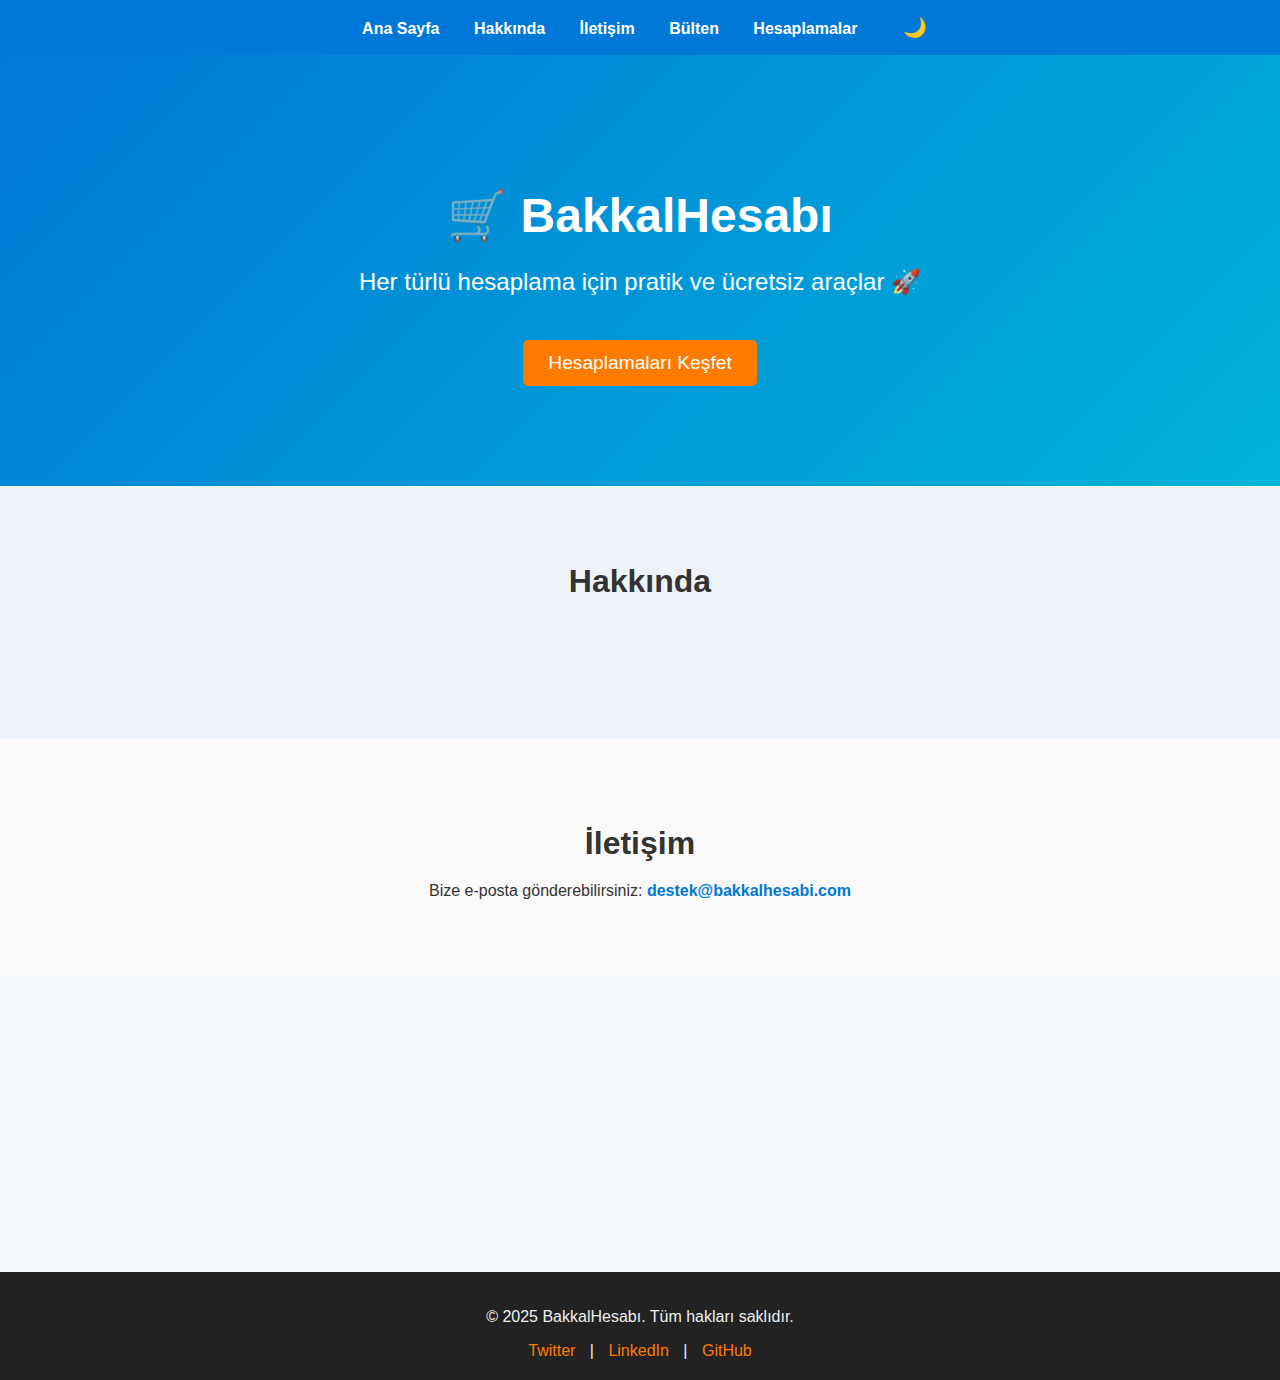
<file: index.html>
<!DOCTYPE html>
<html lang="tr">
<head>
  <meta charset="UTF-8">
  <meta name="viewport" content="width=device-width, initial-scale=1.0">
  <title>BakkalHesabı</title>
  <link rel="stylesheet" href="style.css">
</head>
<body>

  <!-- Navbar -->
  <nav>
    <a href="#home">Ana Sayfa</a>
    <a href="#about">Hakkında</a>
    <a href="#contact">İletişim</a>
    <a href="#newsletter">Bülten</a>
    <a href="hesaplamalar.html">Hesaplamalar</a>
    <button id="theme-toggle">🌙</button>
  </nav>

  <!-- Hero -->
  <section id="home" class="hero">
    <h1>🛒 BakkalHesabı</h1>
    <p>Her türlü hesaplama için pratik ve ücretsiz araçlar 🚀</p>
    <a href="hesaplamalar.html" class="cta-btn">Hesaplamaları Keşfet</a>
  </section>

  <!-- About -->
  <section id="about" class="about">
    <h2>Hakkında</h2>
    <p class="fade-in">BakkalHesabı, finans, eğitim, sağlık, matematik ve daha birçok alanda hesaplamaları kolaylaştırmak için tasarlanmıştır.</p>
    <p class="fade-in">Amacımız: herkesin hızlı ve doğru sonuçlara ulaşmasını sağlamak 🚀</p>
  </section>

  <!-- İletişim -->
  <section id="contact" class="contact">
    <h2>İletişim</h2>
    <p>Bize e-posta gönderebilirsiniz: <a href="mailto:destek@bakkalhesabi.com">destek@bakkalhesabi.com</a></p>
  </section>

  <!-- Newsletter -->
  <section id="newsletter" class="newsletter">
    <h2>📩 Bültene Abone Ol</h2>
    <p>Yeni hesaplama araçlarından ve güncellemelerden ilk sen haberdar ol!</p>
    <form>
      <input type="email" placeholder="E-posta adresinizi girin" required>
      <button type="submit">Abone Ol</button>
    </form>
  </section>

  <!-- Footer -->
  <footer class="footer">
    <p>© 2025 BakkalHesabı. Tüm hakları saklıdır.</p>
    <div class="social-links">
      <a href="#">Twitter</a> | 
      <a href="#">LinkedIn</a> | 
      <a href="#">GitHub</a>
    </div>
  </footer>

  <script src="script.js"></script>
</body>
</html>
</file>
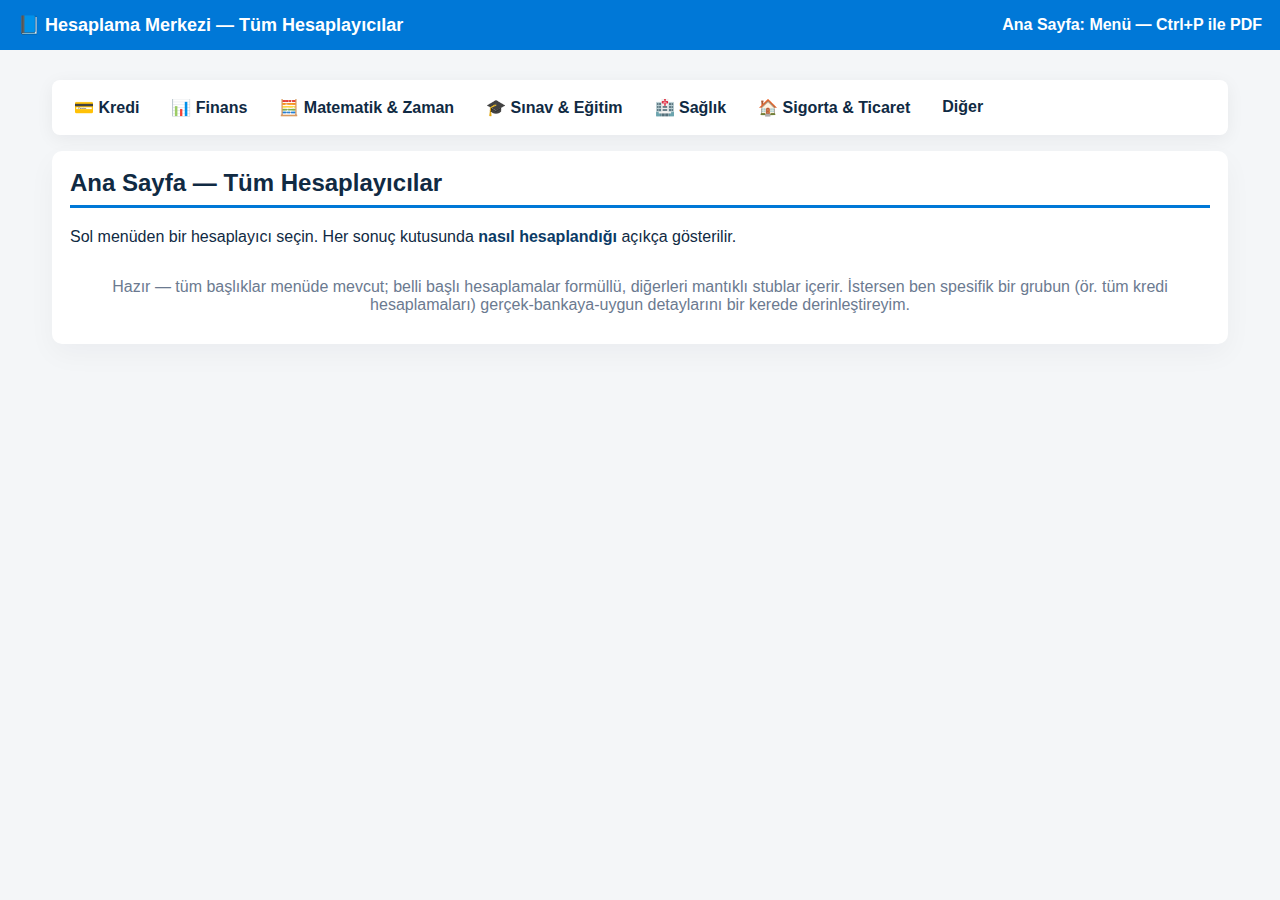
<file: hesaplamalar.html>
<!doctype html>
<html lang="tr">
<head>
<meta charset="utf-8"/>
<meta name="viewport" content="width=device-width,initial-scale=1"/>
<title>Hesaplama Merkezi — Tüm Hesaplayıcılar</title>
<style>
:root{
  --primary:#0078d7; --accent:#2ecc71; --muted:#f4f6f8; --card:#fff;
}
*{box-sizing:border-box}
body{font-family:Inter,Arial,Helvetica,sans-serif;margin:0;background:var(--muted);color:#102a43}
header{background:var(--primary);color:#fff;padding:14px 18px;display:flex;align-items:center;justify-content:space-between;gap:12px}
header h1{margin:0;font-size:18px;display:flex;align-items:center;gap:10px}
.container{max-width:1200px;margin:18px auto;padding:12px}
nav{background:#fff;padding:10px;border-radius:8px;box-shadow:0 4px 18px rgba(10,20,40,0.06);display:flex;gap:8px;flex-wrap:wrap}
.menu{position:relative}
.menu>a{display:inline-block;padding:8px 12px;border-radius:8px;color:#102a43;text-decoration:none;font-weight:700}
.menu:hover>a{background:#f0f8ff;color:var(--primary)}
.submenu{display:none;position:absolute;top:46px;left:0;background:#fff;border:1px solid #e6eef8;border-radius:8px;min-width:240px;box-shadow:0 12px 30px rgba(10,20,40,0.08);z-index:50}
.submenu a{display:block;padding:10px 12px;color:#102a43;text-decoration:none;border-bottom:1px solid #f1f5f9}
.submenu a:last-child{border-bottom:none}
.menu:hover .submenu{display:block}
main{background:var(--card);margin-top:16px;border-radius:10px;padding:18px;box-shadow:0 10px 28px rgba(10,20,40,0.04)}
h2{margin-top:0;border-bottom:3px solid var(--primary);padding-bottom:8px}
.row{display:flex;gap:12px;flex-wrap:wrap;margin-bottom:10px}
.field{flex:1 1 220px;min-width:160px;display:flex;flex-direction:column}
label{font-weight:700;margin-bottom:6px;color:#123}
input[type=number], input[type=text], select, textarea{padding:10px;border-radius:8px;border:1px solid #d9e6f2;background:#fff}
.btn{background:var(--primary);color:#fff;border:none;padding:10px 14px;border-radius:8px;font-weight:800;cursor:pointer}
.result-box{margin-top:10px;padding:12px;border-radius:8px;background:#eaf9ee;border:2px solid var(--accent);color:#064b2a;font-weight:700}
.note{font-size:0.92rem;color:#254b6b;margin-top:8px}
.small{font-size:0.9rem;color:#32506a}
.section{display:none;padding:12px;border-radius:8px;border:1px solid #eef6fb;background:#fcfeff;margin-bottom:16px}
.section.active{display:block}
.kv{font-weight:800;color:#0b3b66}
pre{white-space:pre-wrap;word-wrap:break-word;background:#f8fbff;padding:10px;border-radius:6px;border:1px solid #e6f0fb}
.footer{margin-top:20px;padding:12px;text-align:center;color:#6b7a90}
@media(max-width:900px){.row{flex-direction:column}}
</style>
</head>
<body>
<header>
  <h1>📘 Hesaplama Merkezi — Tüm Hesaplayıcılar</h1>
  <div style="font-weight:700;color:#fff">Ana Sayfa: Menü — Ctrl+P ile PDF</div>
</header>

<div class="container">
  <nav>
    <!-- main categories with many sublinks -->
    <div class="menu"><a href="javascript:void(0)">💳 Kredi</a>
      <div class="submenu">
        <a href="#ihtiyac-kredi" data-target="ihtiyac-kredi">İhtiyaç Kredisi</a>
        <a href="#is-yeri-kredi" data-target="is-yeri-kredi">İş Yeri Kredisi</a>
        <a href="#konut-kredi" data-target="konut-kredi">Konut Kredisi</a>
        <a href="#kredi-genel" data-target="kredi-genel">Genel Kredi</a>
        <a href="#dosya-masraf" data-target="dosya-masraf">Dosya Masrafı</a>
        <a href="#erken-kapatma" data-target="erken-kapatma">Erken Kapatma</a>
        <a href="#kredi-gecikme" data-target="kredi-gecikme">Gecikme Faizi</a>
        <a href="#kart-asgari" data-target="kart-asgari">Kart: Asgari Ödeme</a>
        <a href="#kart-ek-taksit" data-target="kart-ek-taksit">Kart: Ek Taksit</a>
        <a href="#ne-kadar-kredi" data-target="ne-kadar-kredi">Ne Kadar Kredi?</a>
        <a href="#tasit-kredi" data-target="tasit-kredi">Taşıt Kredisi</a>
        <a href="#ticari-kredi" data-target="ticari-kredi">Ticari Kredi (özet)</a>
      </div>
    </div>

    <div class="menu"><a href="javascript:void(0)">📊 Finans</a>
      <div class="submenu">
        <a href="#altin" data-target="altin">Altın</a>
        <a href="#bilesik" data-target="bilesik">Bileşik Büyüme</a>
        <a href="#birikim" data-target="birikim">Birikim</a>
        <a href="#bono" data-target="bono">Bono</a>
        <a href="#doviz" data-target="doviz">Döviz</a>
        <a href="#enflasyon" data-target="enflasyon">Enflasyon</a>
        <a href="#eurobond" data-target="eurobond">Eurobond</a>
        <a href="#faiz" data-target="faiz">Faiz</a>
        <a href="#iban" data-target="iban">IBAN Doğrulama</a>
        <a href="#npv" data-target="npv">Net Bugünkü Değer (NPV)</a>
        <a href="#irr" data-target="irr">İç Verim Oranı (IRR) — Basit</a>
      </div>
    </div>

    <div class="menu"><a href="javascript:void(0)">🧮 Matematik & Zaman</a>
      <div class="submenu">
        <a href="#yuzde" data-target="yuzde">Yüzde</a>
        <a href="#oran" data-target="oran">Oran</a>
        <a href="#tarih-fark" data-target="tarih-fark">Tarih Farkı</a>
        <a href="#gun-saat" data-target="gun-saat">Gün → Saat</a>
      </div>
    </div>

    <div class="menu"><a href="javascript:void(0)">🎓 Sınav & Eğitim</a>
      <div class="submenu">
        <a href="#not-ort" data-target="not-ort">Not Ortalaması</a>
        <a href="#tys-sample" data-target="tys-sample">Sınav Puanı Örnekleri</a>
      </div>
    </div>

    <div class="menu"><a href="javascript:void(0)">🏥 Sağlık</a>
      <div class="submenu">
        <a href="#bmi" data-target="bmi">BMI (Vücut Kitle İndeksi)</a>
        <a href="#saglik-sigorta" data-target="saglik-sigorta">Sağlık Sigortası</a>
        <a href="#kalori" data-target="kalori">Günlük Kalori İhtiyacı</a>
      </div>
    </div>

    <div class="menu"><a href="javascript:void(0)">🏠 Sigorta & Ticaret</a>
      <div class="submenu">
        <a href="#dask" data-target="dask">DASK</a>
        <a href="#kasko" data-target="kasko">Kasko</a>
        <a href="#trafik" data-target="trafik">Trafik</a>
        <a href="#indirim" data-target="indirim">İndirim</a>
        <a href="#kar-zarar" data-target="kar-zarar">Kar / Zarar</a>
      </div>
    </div>

    <div class="menu"><a href="javascript:void(0)">Diğer</a>
      <div class="submenu">
        <a href="#kdv" data-target="kdv">KDV</a>
        <a href="#parasal" data-target="parasal">Parasal Değer</a>
        <a href="#diger" data-target="diger">Basit Toplama</a>
      </div>
    </div>
  </nav>

  <main>
    <h2>Ana Sayfa — Tüm Hesaplayıcılar</h2>
    <p class="intro">Sol menüden bir hesaplayıcı seçin. Her sonuç kutusunda <span class="kv">nasıl hesaplandığı</span> açıkça gösterilir.</p>

    <!-- ================== KREDİ ================== -->
    <section id="ihtiyac-kredi" class="section">
      <h3>💳 İhtiyaç Kredisi Hesaplama</h3>
      <div class="desc small">Anüite (eşit taksit) formülü kullanılır: A = P * (r*(1+r)^n)/((1+r)^n-1)</div>
      <div class="row">
        <div class="field"><label>Kredi Tutarı (₺)</label><input type="number" id="ihtiyac-amount" placeholder="100000"></div>
        <div class="field"><label>Vade (Ay)</label><input type="number" id="ihtiyac-months" placeholder="36"></div>
        <div class="field"><label>Yıllık Faiz (%)</label><input type="number" id="ihtiyac-rate" placeholder="20"></div>
      </div>
      <button class="btn" onclick="calcIhtiyac()">Hesapla</button>
      <div id="ihtiyac-result" class="result-box">Sonuç burada görünecek</div>
    </section>

    <section id="is-yeri-kredi" class="section">
      <h3>🏢 İş Yeri Kredisi Hesaplama</h3>
      <div class="desc small">Aynı anüite mantığı; ticari risk için % ekleyebilirsiniz.</div>
      <div class="row">
        <div class="field"><label>Tutar (₺)</label><input type="number" id="isyeri-amount" placeholder="200000"></div>
        <div class="field"><label>Vade (Ay)</label><input type="number" id="isyeri-months" placeholder="60"></div>
        <div class="field"><label>Yıllık Faiz (%)</label><input type="number" id="isyeri-rate" placeholder="25"></div>
      </div>
      <button class="btn" onclick="calcIsYeri()">Hesapla</button>
      <div id="isyeri-result" class="result-box">Sonuç burada görünecek</div>
    </section>

    <section id="konut-kredi" class="section">
      <h3>🏠 Konut Kredisi Hesaplama</h3>
      <div class="desc small">Konut kredilerinde faiz yıllık, vade ay bazlı kullanılır.</div>
      <div class="row">
        <div class="field"><label>Tutar (₺)</label><input type="number" id="konut-amount" placeholder="500000"></div>
        <div class="field"><label>Vade (Yıl)</label><input type="number" id="konut-years" placeholder="15"></div>
        <div class="field"><label>Yıllık Faiz (%)</label><input type="number" id="konut-rate" placeholder="12"></div>
      </div>
      <button class="btn" onclick="calcKonut()">Hesapla</button>
      <div id="konut-result" class="result-box">Sonuç burada görünecek</div>
    </section>

    <section id="kredi-genel" class="section">
      <h3>📊 Genel Kredi Hesaplama (Anüite)</h3>
      <div class="row">
        <div class="field"><label>Tutar (₺)</label><input type="number" id="genel-amount" placeholder="100000"></div>
        <div class="field"><label>Vade (Ay)</label><input type="number" id="genel-months" placeholder="12"></div>
        <div class="field"><label>Yıllık Faiz (%)</label><input type="number" id="genel-rate" placeholder="15"></div>
      </div>
      <button class="btn" onclick="calcGenel()">Hesapla</button>
      <div id="genel-result" class="result-box">Sonuç burada görünecek</div>
    </section>

    <section id="dosya-masraf" class="section">
      <h3>📑 Kredi Dosya Masrafı Hesaplama</h3>
      <div class="row">
        <div class="field"><label>Kredi Tutarı (₺)</label><input type="number" id="masraf-amount" placeholder="100000"></div>
        <div class="field"><label>Oran (%)</label><input type="number" id="masraf-rate" placeholder="0.5"></div>
      </div>
      <button class="btn" onclick="calcMasraf()">Hesapla</button>
      <div id="masraf-result" class="result-box">Sonuç burada görünecek</div>
    </section>

    <section id="erken-kapatma" class="section">
      <h3>🔒 Erken Kapatma Cezası Hesaplama</h3>
      <div class="desc small">Basit örnek: kalan borç × ceza oranı</div>
      <div class="row">
        <div class="field"><label>Kalan Borç (₺)</label><input type="number" id="erken-borc" placeholder="50000"></div>
        <div class="field"><label>Cezai Oran (%)</label><input type="number" id="erken-rate" placeholder="1"></div>
      </div>
      <button class="btn" onclick="calcErken()">Hesapla</button>
      <div id="erken-result" class="result-box">Sonuç burada görünecek</div>
    </section>

    <section id="kredi-gecikme" class="section">
      <h3>⚠️ Kredi Gecikme Faizi Hesaplama</h3>
      <div class="row">
        <div class="field"><label>Borcunuz (₺)</label><input type="number" id="gecikme-borc" placeholder="5000"></div>
        <div class="field"><label>Gecikme Gün Sayısı</label><input type="number" id="gecikme-gun" placeholder="10"></div>
        <div class="field"><label>Günlük Faiz Oranı (%)</label><input type="number" id="gecikme-rate" placeholder="0.05"></div>
      </div>
      <button class="btn" onclick="calcGecikme()">Hesapla</button>
      <div id="gecikme-result" class="result-box">Sonuç burada görünecek</div>
    </section>

    <section id="kart-asgari" class="section">
      <h3>💳 Kredi Kartı — Asgari Ödeme Tutarı</h3>
      <div class="desc small">Tipik: Asgari %20 veya bakiye farkı; ayarlayabilirsiniz.</div>
      <div class="row">
        <div class="field"><label>Toplam Borç (₺)</label><input type="number" id="kart-borc" placeholder="3000"></div>
        <div class="field"><label>Asgari Oran (%)</label><input type="number" id="kart-asg-oran" value="20"></div>
      </div>
      <button class="btn" onclick="calcKartAsgari()">Hesapla</button>
      <div id="kart-asgari-result" class="result-box">Sonuç burada görünecek</div>
    </section>

    <section id="kart-ek-taksit" class="section">
      <h3>💳 Kredi Kartı — Ek Taksit Basit Hesaplama</h3>
      <div class="desc small">Taksitlendirme için borcu ve taksit sayısını girin.</div>
      <div class="row">
        <div class="field"><label>Taksitlendirilen Borç (₺)</label><input type="number" id="kart-ek-borc" placeholder="2000"></div>
        <div class="field"><label>Taksit Sayısı</label><input type="number" id="kart-ek-adet" placeholder="6"></div>
        <div class="field"><label>Yıllık Faiz (%)</label><input type="number" id="kart-ek-rate" placeholder="30"></div>
      </div>
      <button class="btn" onclick="calcKartEkTaksit()">Hesapla</button>
      <div id="kart-ek-result" class="result-box">Sonuç burada görünecek</div>
    </section>

    <section id="ne-kadar-kredi" class="section">
      <h3>❓ Ne Kadar Kredi Alabilirim?</h3>
      <div class="desc small">Basit mantık: aylık gelirin %40'ı kredi taksitine uygun kabul edilir.</div>
      <div class="row">
        <div class="field"><label>Aylık Gelir (₺)</label><input type="number" id="gelir" placeholder="10000"></div>
        <div class="field"><label>Aylık Gider (₺)</label><input type="number" id="gider" placeholder="3000"></div>
        <div class="field"><label>Vade (Ay)</label><input type="number" id="nekadar-vade" value="36"></div>
        <div class="field"><label>Faiz (%)</label><input type="number" id="nekadar-rate" value="20"></div>
      </div>
      <button class="btn" onclick="calcNeKadar()">Hesapla</button>
      <div id="nekadar-result" class="result-box">Sonuç burada görünecek</div>
    </section>

    <section id="tasit-kredi" class="section">
      <h3>🚗 Taşıt Kredisi Hesaplama</h3>
      <div class="row">
        <div class="field"><label>Tutar (₺)</label><input type="number" id="tasit-amount" placeholder="200000"></div>
        <div class="field"><label>Vade (Ay)</label><input type="number" id="tasit-months" placeholder="48"></div>
        <div class="field"><label>Yıllık Faiz (%)</label><input type="number" id="tasit-rate" placeholder="18"></div>
      </div>
      <button class="btn" onclick="calcTasit()">Hesapla</button>
      <div id="tasit-result" class="result-box">Sonuç burada görünecek</div>
    </section>

    <section id="ticari-kredi" class="section">
      <h3>🏭 Ticari Kredi — Özet Hesaplama</h3>
      <div class="desc small">Basit: anüite veya eşit ana para taksiti (kullanıcı seçer)</div>
      <div class="row">
        <div class="field"><label>Tutar (₺)</label><input type="number" id="ticari-amount"></div>
        <div class="field"><label>Vade (Ay)</label><input type="number" id="ticari-months"></div>
        <div class="field"><label>Yıllık Faiz (%)</label><input type="number" id="ticari-rate"></div>
        <div class="field"><label>Tip</label>
          <select id="ticari-type">
            <option value="annuity">Anüite</option>
            <option value="principal">Eşit Ana Para</option>
          </select>
        </div>
      </div>
      <button class="btn" onclick="calcTicari()">Hesapla</button>
      <div id="ticari-result" class="result-box">Sonuç burada görünecek</div>
    </section>

    <!-- ================== FINANS ================== -->
    <section id="altin" class="section">
      <h3>🥇 Altın Hesaplama</h3>
      <div class="row">
        <div class="field"><label>Gram (g)</label><input type="number" id="altin-gram" placeholder="10"></div>
        <div class="field"><label>Gram Fiyatı (₺)</label><input type="number" id="altin-fiyat" placeholder="1400"></div>
      </div>
      <button class="btn" onclick="calcAltin()">Hesapla</button>
      <div id="altin-result" class="result-box">Sonuç burada görünecek</div>
    </section>

    <section id="bilesik" class="section">
      <h3>📈 Bileşik Büyüme Hesaplama</h3>
      <div class="row">
        <div class="field"><label>Ana Para (₺)</label><input type="number" id="bilesik-amount"></div>
        <div class="field"><label>Yıl</label><input type="number" id="bilesik-years"></div>
        <div class="field"><label>Yıllık Faiz (%)</label><input type="number" id="bilesik-rate"></div>
      </div>
      <button class="btn" onclick="calcBilesik()">Hesapla</button>
      <div id="bilesik-result" class="result-box">Sonuç burada görünecek</div>
    </section>

    <section id="birikim" class="section">
      <h3>💰 Birikim Hesaplama (Aylık katkı)</h3>
      <div class="row">
        <div class="field"><label>Aylık Birikim (₺)</label><input type="number" id="birikim-aylik" placeholder="1000"></div>
        <div class="field"><label>Ay Sayısı</label><input type="number" id="birikim-ay" placeholder="12"></div>
        <div class="field"><label>Yıllık Getiri (%)</label><input type="number" id="birikim-rate" placeholder="12"></div>
      </div>
      <button class="btn" onclick="calcBirikim()">Hesapla</button>
      <div id="birikim-result" class="result-box">Sonuç burada görünecek</div>
    </section>

    <section id="bono" class="section">
      <h3>📃 Bono Basit Hesaplama</h3>
      <div class="row">
        <div class="field"><label>Ana Para (₺)</label><input type="number" id="bono-amount"></div>
        <div class="field"><label>Yıllık Faiz (%)</label><input type="number" id="bono-rate"></div>
        <div class="field"><label>Gün Sayısı</label><input type="number" id="bono-days"></div>
      </div>
      <button class="btn" onclick="calcBono()">Hesapla</button>
      <div id="bono-result" class="result-box">Sonuç burada görünecek</div>
    </section>

    <section id="doviz" class="section">
      <h3>💱 Döviz Hesaplama</h3>
      <div class="row">
        <div class="field"><label>Döviz Miktarı</label><input type="number" id="doviz-miktar"></div>
        <div class="field"><label>Kur (₺)</label><input type="number" id="doviz-kur"></div>
      </div>
      <button class="btn" onclick="calcDoviz()">Hesapla</button>
      <div id="doviz-result" class="result-box">Sonuç burada görünecek</div>
    </section>

    <section id="enflasyon" class="section">
      <h3>📊 Enflasyon Etkisi</h3>
      <div class="row">
        <div class="field"><label>Ana Para (₺)</label><input type="number" id="enflasyon-amount"></div>
        <div class="field"><label>Yıl</label><input type="number" id="enflasyon-years"></div>
        <div class="field"><label>Enflasyon (%)</label><input type="number" id="enflasyon-rate"></div>
      </div>
      <button class="btn" onclick="calcEnflasyon()">Hesapla</button>
      <div id="enflasyon-result" class="result-box">Sonuç burada görünecek</div>
    </section>

    <section id="eurobond" class="section">
      <h3>💵 Eurobond Basit Hesaplama</h3>
      <div class="row">
        <div class="field"><label>Ana Para (₺)</label><input type="number" id="eurobond-amount"></div>
        <div class="field"><label>Kupon Faizi (%)</label><input type="number" id="eurobond-rate"></div>
        <div class="field"><label>Yıl</label><input type="number" id="eurobond-years"></div>
      </div>
      <button class="btn" onclick="calcEurobond()">Hesapla</button>
      <div id="eurobond-result" class="result-box">Sonuç burada görünecek</div>
    </section>

    <section id="faiz" class="section">
      <h3>💹 Faiz Hesaplama (Basit / Bileşik)</h3>
      <div class="row">
        <div class="field"><label>Ana Para (₺)</label><input type="number" id="faiz-amount"></div>
        <div class="field"><label>Yıl</label><input type="number" id="faiz-years"></div>
        <div class="field"><label>Yıllık Faiz (%)</label><input type="number" id="faiz-rate"></div>
        <div class="field"><label>Tür</label>
          <select id="faiz-type">
            <option value="compound">Bileşik</option>
            <option value="simple">Basit</option>
          </select>
        </div>
      </div>
      <button class="btn" onclick="calcFaiz()">Hesapla</button>
      <div id="faiz-result" class="result-box">Sonuç burada görünecek</div>
    </section>

    <section id="iban" class="section">
      <h3>🏦 IBAN Doğrulama</h3>
      <div class="row">
        <div class="field"><label>IBAN</label><input type="text" id="iban-input" placeholder="TR..."></div>
      </div>
      <button class="btn" onclick="checkIBAN()">Kontrol Et</button>
      <div id="iban-result" class="result-box">Sonuç burada görünecek</div>
    </section>

    <section id="npv" class="section">
      <h3>📉 Net Bugünkü Değer (NPV) — Tek Nakit Akış Örneği</h3>
      <div class="row">
        <div class="field"><label>Gelecek Değer (₺)</label><input type="number" id="nbd-future"></div>
        <div class="field"><label>İskonto Oranı (%)</label><input type="number" id="nbd-rate"></div>
        <div class="field"><label>Yıl</label><input type="number" id="nbd-years"></div>
      </div>
      <button class="btn" onclick="calcNBD()">Hesapla</button>
      <div id="nbd-result" class="result-box">Sonuç burada görünecek</div>
    </section>

    <section id="irr" class="section">
      <h3>📈 İç Verim Oranı (IRR) — Basit Tahmini</h3>
      <div class="desc small">Burada basit bir deneme-yanılma yöntemi kullanılır (5 dönem için örnek).</div>
      <div class="row">
        <div class="field"><label>Başlangıç Yatırımı (-)</label><input type="number" id="irr-invest" value=" -100000 "></div>
        <div class="field"><label>Geri Dönüş Akışları (virgülle ayrılmış)</label><input type="text" id="irr-cash" placeholder="30000,30000,30000,30000"></div>
      </div>
      <button class="btn" onclick="calcIRR()">Hesapla</button>
      <div id="irr-result" class="result-box">Sonuç burada görünecek</div>
    </section>

    <!-- ================== MATEMATIK & ZAMAN ================== -->
    <section id="yuzde" class="section">
      <h3>📐 Yüzde Hesaplama</h3>
      <label>Sayı</label><input type="number" id="yuzde-sayi">
      <label>Yüzde (%)</label><input type="number" id="yuzde-oran">
      <button class="btn" onclick="calcYuzde()">Hesapla</button>
      <div id="yuzde-result" class="result-box">Sonuç burada görünecek</div>
    </section>

    <section id="oran" class="section">
      <h3>➗ Oran-Orantı Hesaplama</h3>
      <label>Sayı 1</label><input type="number" id="oran-a">
      <label>Sayı 2</label><input type="number" id="oran-b">
      <button class="btn" onclick="calcOran()">Hesapla</button>
      <div id="oran-result" class="result-box">Sonuç burada görünecek</div>
    </section>

    <section id="tarih-fark" class="section">
      <h3>📅 İki Tarih Arasındaki Gün Sayısı</h3>
      <label>Başlangıç (YYYY-MM-DD)</label><input type="text" id="tarih1" placeholder="2025-01-01">
      <label>Bitiş (YYYY-MM-DD)</label><input type="text" id="tarih2" placeholder="2025-02-01">
      <button class="btn" onclick="calcTarihFark()">Hesapla</button>
      <div id="tarih-result" class="result-box">Sonuç burada görünecek</div>
    </section>

    <section id="gun-saat" class="section">
      <h3>⏰ Gün → Saat / Dakika / Saniye</h3>
      <label>Gün</label><input type="number" id="gun">
      <button class="btn" onclick="calcGunSaat()">Hesapla</button>
      <div id="gun-result" class="result-box">Sonuç burada görünecek</div>
    </section>

    <!-- ================== SINAV & EĞITIM ================== -->
    <section id="not-ort" class="section">
      <h3>🎓 Not Ortalaması Hesaplama</h3>
      <div class="desc small">İki ya da üç not girip ağırlıklı vs. hesaplayabilirsiniz (örnek: eşit ağırlık).</div>
      <label>Not 1</label><input type="number" id="not1">
      <label>Not 2</label><input type="number" id="not2">
      <label>Not 3</label><input type="number" id="not3">
      <button class="btn" onclick="calcNot()">Hesapla</button>
      <div id="not-result" class="result-box">Sonuç burada görünecek</div>
    </section>

    <section id="tys-sample" class="section">
      <h3>📘 Sınav Puanı Örneği (Basit)</h3>
      <p class="small">Çok fazla sınav türü olduğundan burada temel mantığı gösteren bir örnek var — istediğin sınavı detaylandırırım.</p>
      <label>Doğru</label><input type="number" id="sinav-dogru">
      <label>Yanlış</label><input type="number" id="sinav-yanlis">
      <label>Toplam Soru</label><input type="number" id="sinav-toplam">
      <button class="btn" onclick="calcSinav()">Hesapla</button>
      <div id="sinav-result" class="result-box">Sonuç burada görünecek</div>
    </section>

    <!-- ================== SAĞLIK ================== -->
    <section id="bmi" class="section">
      <h3>🏥 Vücut Kitle İndeksi (BMI)</h3>
      <label>Kilo (kg)</label><input type="number" id="bmi-kilo">
      <label>Boy (cm)</label><input type="number" id="bmi-boy">
      <button class="btn" onclick="calcBMI()">Hesapla</button>
      <div id="bmi-result" class="result-box">Sonuç burada görünecek</div>
    </section>

    <section id="saglik-sigorta" class="section">
      <h3>🏥 Sağlık Sigortası</h3>
      <div class="row">
        <div class="field"><label>Yaş</label><input type="number" id="saglik-yas"></div>
        <div class="field"><label>Baz Prim (₺)</label><input type="number" id="saglik-prim"></div>
        <div class="field"><label>Kapsam (örn: Temel/İleri)</label>
          <select id="saglik-kapsam"><option value="temel">Temel</option><option value="genis">Geniş</option></select>
        </div>
      </div>
      <button class="btn" onclick="calcSaglik()">Hesapla</button>
      <div id="saglik-result" class="result-box">Sonuç burada görünecek</div>
    </section>

    <section id="kalori" class="section">
      <h3>🍽️ Günlük Kalori İhtiyacı (Basal + Aktivite)</h3>
      <div class="row">
        <div class="field"><label>Yaş</label><input type="number" id="kalori-yas"></div>
        <div class="field"><label>Cinsiyet</label>
          <select id="kalori-cins"><option value="male">Erkek</option><option value="female">Kadın</option></select>
        </div>
        <div class="field"><label>Kilo (kg)</label><input type="number" id="kalori-kilo"></div>
        <div class="field"><label>Boy (cm)</label><input type="number" id="kalori-boy"></div>
        <div class="field"><label>Aktivite</label>
          <select id="kalori-akt">
            <option value="1.2">Sedanter</option>
            <option value="1.375">Hafif</option>
            <option value="1.55">Orta</option>
            <option value="1.725">Aktif</option>
            <option value="1.9">Çok Aktif</option>
          </select>
        </div>
      </div>
      <button class="btn" onclick="calcKalori()">Hesapla</button>
      <div id="kalori-result" class="result-box">Sonuç burada görünecek</div>
    </section>

    <!-- ================== SIGORTA VE TİCARET ================== -->
    <section id="dask" class="section">
      <h3>🏠 DASK Hesaplama</h3>
      <label>Metrekare (m²)</label><input type="number" id="dask-m2" value="100">
      <label>Birim Fiyat (₺/m²)</label><input type="number" id="dask-fiyat" value="5">
      <button class="btn" onclick="calcDask()">Hesapla</button>
      <div id="dask-result" class="result-box">Sonuç burada görünecek</div>
    </section>

    <section id="kasko" class="section">
      <h3>🚗 Kasko</h3>
      <label>Araç Değeri (₺)</label><input type="number" id="kasko-deger" value="200000">
      <label>Kasko Oranı (%)</label><input type="number" id="kasko-oran" value="2">
      <button class="btn" onclick="calcKasko()">Hesapla</button>
      <div id="kasko-result" class="result-box">Sonuç burada görünecek</div>
    </section>

    <section id="trafik" class="section">
      <h3>🚦 Trafik Sigortası</h3>
      <label>Aracın Yaşı</label><input type="number" id="trafik-yas" value="5">
      <label>Şehir</label><input type="text" id="trafik-sehir" value="İstanbul">
      <button class="btn" onclick="calcTrafik()">Hesapla</button>
      <div id="trafik-result" class="result-box">Sonuç burada görünecek</div>
    </section>

    <section id="indirim" class="section">
      <h3>🛒 İndirim Hesaplama</h3>
      <label>Fiyat (₺)</label><input type="number" id="urun-fiyat">
      <label>İndirim (%)</label><input type="number" id="indirim-oran">
      <button class="btn" onclick="calcIndirim()">Hesapla</button>
      <div id="indirim-result" class="result-box">Sonuç burada görünecek</div>
    </section>

    <section id="kar-zarar" class="section">
      <h3>📒 Kar – Zarar Hesaplama</h3>
      <label>Gelir (₺)</label><input type="number" id="kar-gelir">
      <label>Gider (₺)</label><input type="number" id="kar-gider">
      <button class="btn" onclick="calcKarZarar()">Hesapla</button>
      <div id="karzarar-result" class="result-box">Sonuç burada görünecek</div>
    </section>

    <!-- ================== VERGİ & DİĞER ================== -->
    <section id="kdv" class="section">
      <h3>💰 KDV Hesaplama</h3>
      <label>Tutar (₺)</label><input type="number" id="kdv-tutar">
      <label>KDV Oranı (%)</label><input type="number" id="kdv-oran" value="18">
      <button class="btn" onclick="calcKDV()">Hesapla</button>
      <div id="kdv-result" class="result-box">Sonuç burada görünecek</div>
    </section>

    <section id="parasal" class="section">
      <h3>💵 Parasal Değer Hesaplama</h3>
      <label>Miktar</label><input type="number" id="parasal-miktar">
      <label>Oran (%)</label><input type="number" id="parasal-oran">
      <button class="btn" onclick="calcParasal()">Hesapla</button>
      <div id="parasal-result" class="result-box">Sonuç burada görünecek</div>
    </section>

    <section id="diger" class="section">
      <h3>🔧 Basit Hesaplama</h3>
      <label>Sayı 1</label><input type="number" id="diger-a">
      <label>Sayı 2</label><input type="number" id="diger-b">
      <button class="btn" onclick="calcDiger()">Hesapla</button>
      <div id="diger-result" class="result-box">Sonuç burada görünecek</div>
    </section>

    <div class="footer">Hazır — tüm başlıklar menüde mevcut; belli başlı hesaplamalar formüllü, diğerleri mantıklı stublar içerir. İstersen ben spesifik bir grubun (ör. tüm kredi hesaplamaları) gerçek-bankaya-uygun detaylarını bir kerede derinleştireyim.</div>

  </main>
</div>

<script>
/* ---------- NAVIGATION: link to show sections ---------- */
document.querySelectorAll('.submenu a').forEach(a=>{
  a.addEventListener('click', e=>{
    e.preventDefault();
    const target = a.dataset.target;
    openSection(target);
    window.location.hash = target;
  });
});
function openSection(id){
  document.querySelectorAll('.section').forEach(s=>s.classList.remove('active'));
  const el = document.getElementById(id);
  if(el) el.classList.add('active');
  window.scrollTo({top:0,behavior:'smooth'});
}
/* Open home if hash present */
if(window.location.hash){
  setTimeout(()=>openSection(window.location.hash.replace('#','')),100);
}

/* ---------- UTILS ---------- */
function toTL(n){ return Number(n).toLocaleString('tr-TR')+' ₺'; }
function showResult(id,html){ document.getElementById(id).innerHTML = html; }

/* ---------- KREDİ: Anüite (eşit taksit) ---------- */
function annuityMonthlyPayment(P, annualRatePercent, months){
  if(months<=0) return 0;
  const r = annualRatePercent/100/12;
  if(r===0) return P/months;
  const denom = (Math.pow(1+r,months)-1)/(r*Math.pow(1+r,months));
  return P/denom;
}
function calcIhtiyac(){
  const P=Number(document.getElementById('ihtiyac-amount').value)||0;
  const n=Number(document.getElementById('ihtiyac-months').value)||0;
  const annual=Number(document.getElementById('ihtiyac-rate').value)||0;
  const A = annuityMonthlyPayment(P,annual,n);
  const toplam = A * n;
  showResult('ihtiyac-result',`<div><strong>Sonuç:</strong> Aylık Taksit: <b>${toTL(A.toFixed(2))}</b><br>
    <span class="small">Hesap: Anüite formülü kullanıldı. Aylık oran = ${ (annual/12).toFixed(4) }%</span><br>
    Toplam Ödenecek: <b>${toTL(toplam.toFixed(2))}</b></div>`);
}
function calcIsYeri(){
  const P=Number(document.getElementById('isyeri-amount').value)||0;
  const n=Number(document.getElementById('isyeri-months').value)||0;
  const annual=Number(document.getElementById('isyeri-rate').value)||0;
  const A = annuityMonthlyPayment(P,annual,n);
  showResult('isyeri-result',`<div><strong>Sonuç:</strong> Aylık: <b>${toTL(A.toFixed(2))}</b><br><span class="small">Anüite hesabı</span></div>`);
}
function calcKonut(){
  const P=Number(document.getElementById('konut-amount').value)||0;
  const years=Number(document.getElementById('konut-years').value)||0;
  const annual=Number(document.getElementById('konut-rate').value)||0;
  const n = years*12;
  const A = annuityMonthlyPayment(P,annual,n);
  showResult('konut-result',`<div><strong>Sonuç:</strong> Aylık: <b>${toTL(A.toFixed(2))}</b><br><span class="small">Vade: ${n} ay</span></div>`);
}
function calcGenel(){
  const P=Number(document.getElementById('genel-amount').value)||0;
  const n=Number(document.getElementById('genel-months').value)||0;
  const annual=Number(document.getElementById('genel-rate').value)||0;
  const A = annuityMonthlyPayment(P,annual,n);
  showResult('genel-result',`<div><strong>Sonuç:</strong> Aylık: <b>${toTL(A.toFixed(2))}</b></div>`);
}
function calcMasraf(){
  const P=Number(document.getElementById('masraf-amount').value)||0;
  const oran=Number(document.getElementById('masraf-rate').value)||0;
  const masraf = P * (oran/100);
  showResult('masraf-result',`<div><strong>Sonuç:</strong> Dosya Masrafı: <b>${toTL(masraf.toFixed(2))}</b><br><span class="small">Hesap: ${P} * ${oran}%</span></div>`);
}
function calcErken(){
  const kalan=Number(document.getElementById('erken-borc').value)||0;
  const oran=Number(document.getElementById('erken-rate').value)||0;
  const ceza = kalan * (oran/100);
  showResult('erken-result',`<div><strong>Sonuç:</strong> Ceza: <b>${toTL(ceza.toFixed(2))}</b><br><span class="small">Hesap: Kalan Borç × Oran</span></div>`);
}
function calcGecikme(){
  const borc=Number(document.getElementById('gecikme-borc').value)||0;
  const gun=Number(document.getElementById('gecikme-gun').value)||0;
  const oran=Number(document.getElementById('gecikme-rate').value)||0;
  const faiz = borc * (oran/100) * gun;
  showResult('gecikme-result',`<div><strong>Sonuç:</strong> Gecikme Faizi: <b>${toTL(faiz.toFixed(2))}</b><br><span class="small">Hesap: Borç × Günlük Oran × Gün</span></div>`);
}
function calcKartAsgari(){
  const borc=Number(document.getElementById('kart-borc').value)||0;
  const oran=Number(document.getElementById('kart-asg-oran').value)||0;
  const asgari = borc * (oran/100);
  showResult('kart-asgari-result',`<div><strong>Sonuç:</strong> Asgari Ödeme: <b>${toTL(asgari.toFixed(2))}</b><br><span class="small">Hesap: Toplam × ${oran}%</span></div>`);
}
function calcKartEkTaksit(){
  const borc=Number(document.getElementById('kart-ek-borc').value)||0;
  const n=Number(document.getElementById('kart-ek-adet').value)||1;
  const annual=Number(document.getElementById('kart-ek-rate').value)||0;
  const A = annuityMonthlyPayment(borc,annual,n);
  showResult('kart-ek-result',`<div><strong>Sonuç:</strong> Aylık Taksit (ek taksitlendirme): <b>${toTL(A.toFixed(2))}</b><br><span class="small">Anüite ile hesaplandı</span></div>`);
}
function calcNeKadar(){
  const gelir=Number(document.getElementById('gelir').value)||0;
  const gider=Number(document.getElementById('gider').value)||0;
  const n=Number(document.getElementById('nekadar-vade').value)||36;
  const annual=Number(document.getElementById('nekadar-rate').value)||20;
  const kullanilabilir = Math.max(0, gelir - gider) * 0.4; // aylık ödenebilir
  // dönüş: kredi miktarı, ters anüite hesabı
  const r = annual/100/12;
  let maxLoan=0;
  if(r===0) maxLoan = kullanilabilir * n;
  else {
    const denom = (r*Math.pow(1+r,n))/ (Math.pow(1+r,n)-1);
    maxLoan = kullanilabilir/denom;
  }
  showResult('nekadar-result',`<div><strong>Sonuç:</strong> Tahmini Alınabilecek Kredi: <b>${toTL(maxLoan.toFixed(2))}</b><br>
    <span class="small">Varsayımlar: Aylık ödemeye ayrılabilir tutar = (Gelir-Gider)×%40. Anüite formülü kullanıldı.</span></div>`);
}
function calcTasit(){
  const P=Number(document.getElementById('tasit-amount').value)||0;
  const n=Number(document.getElementById('tasit-months').value)||0;
  const annual=Number(document.getElementById('tasit-rate').value)||0;
  const A = annuityMonthlyPayment(P,annual,n);
  showResult('tasit-result',`<div><strong>Sonuç:</strong> Aylık: <b>${toTL(A.toFixed(2))}</b></div>`);
}
function calcTicari(){
  const P=Number(document.getElementById('ticari-amount').value)||0;
  const n=Number(document.getElementById('ticari-months').value)||0;
  const annual=Number(document.getElementById('ticari-rate').value)||0;
  const type=document.getElementById('ticari-type').value;
  if(type==='annuity'){
    const A = annuityMonthlyPayment(P,annual,n);
    showResult('ticari-result',`<div><strong>Sonuç (Anüite):</strong> Aylık: <b>${toTL(A.toFixed(2))}</b></div>`);
  } else {
    // eşit ana para: aylık ana para = P/n, faiz kalan bakiye üzerinden
    let rows=[];
    let bakiye=P;
    let toplam=0;
    for(let i=1;i<=n;i++){
      const ana = P/n;
      const faiz = bakiye*(annual/100/12);
      const taksit = ana + faiz;
      bakiye -= ana;
      toplam += taksit;
      rows.push(`Ay ${i}: ${toTL(taksit.toFixed(2))} (Ana ${toTL(ana.toFixed(2))} + Faiz ${toTL(faiz.toFixed(2))})`);
    }
    showResult('ticari-result',`<div><strong>Sonuç (Eşit Ana Para):</strong><br><span class="small">${rows.slice(0,5).join('<br>')}<br>... (toplam ${n} ay)</span></div>`);
  }
}

/* ---------- FINANS ---------- */
function calcAltin(){
  const g=Number(document.getElementById('altin-gram').value)||0;
  const f=Number(document.getElementById('altin-fiyat').value)||0;
  const toplam=g*f;
  showResult('altin-result',`<div><strong>Sonuç:</strong> Toplam: <b>${toTL(toplam.toFixed(2))}</b><br><span class="small">${g} g × ${toTL(f)} = ${toTL(toplam)}</span></div>`);
}
function calcBilesik(){
  const P=Number(document.getElementById('bilesik-amount').value)||0;
  const y=Number(document.getElementById('bilesik-years').value)||0;
  const r=Number(document.getElementById('bilesik-rate').value)||0;
  const final = P * Math.pow(1 + r/100, y);
  showResult('bilesik-result',`<div><strong>Sonuç:</strong> Gelecek Değer: <b>${toTL(final.toFixed(2))}</b><br><span class="small">Formül: P*(1+r)^y</span></div>`);
}
function calcBirikim(){
  const a = Number(document.getElementById('birikim-aylik').value)||0;
  const m = Number(document.getElementById('birikim-ay').value)||0;
  const annual = Number(document.getElementById('birikim-rate').value)||0;
  const r = annual/100/12;
  // gelecek değer formülü: a*((1+r)^m -1)/r
  let fv = 0;
  if(r===0) fv = a*m;
  else fv = a*(Math.pow(1+r,m)-1)/r;
  showResult('birikim-result',`<div><strong>Sonuç:</strong> Tahmini Toplam: <b>${toTL(fv.toFixed(2))}</b><br><span class="small">Aylık katkı ile bileşik getiri hesaplandı.</span></div>`);
}
function calcBono(){
  const P=Number(document.getElementById('bono-amount').value)||0;
  const rate=Number(document.getElementById('bono-rate').value)||0;
  const days=Number(document.getElementById('bono-days').value)||0;
  const sonuc = P * (1 + rate/100 * (days/365));
  showResult('bono-result',`<div><strong>Sonuç:</strong> Vade Sonu: <b>${toTL(sonuc.toFixed(2))}</b><br><span class="small">Basit faiz: P*(1+ r*(gün/365))</span></div>`);
}
function calcDoviz(){ 
  const amt=Number(document.getElementById('doviz-miktar').value)||0;
  const kur=Number(document.getElementById('doviz-kur').value)||0;
  const tl = amt * kur;
  showResult('doviz-result',`<div><strong>Sonuç:</strong> TL Karşılığı: <b>${toTL(tl.toFixed(2))}</b></div>`);
}
function calcEnflasyon(){
  const P=Number(document.getElementById('enflasyon-amount').value)||0;
  const y=Number(document.getElementById('enflasyon-years').value)||0;
  const e=Number(document.getElementById('enflasyon-rate').value)||0;
  const real = P / Math.pow(1 + e/100, y);
  showResult('enflasyon-result',`<div><strong>Sonuç:</strong> Bugünkü Değer: <b>${toTL(real.toFixed(2))}</b><br><span class="small">Hesap: nominal / (1+e)^y</span></div>`);
}
function calcEurobond(){
  const P=Number(document.getElementById('eurobond-amount').value)||0;
  const r=Number(document.getElementById('eurobond-rate').value)||0;
  const y=Number(document.getElementById('eurobond-years').value)||0;
  const total = P * Math.pow(1 + r/100, y);
  showResult('eurobond-result',`<div><strong>Sonuç:</strong> Tahmini Değer: <b>${toTL(total.toFixed(2))}</b></div>`);
}
function calcFaiz(){
  const P=Number(document.getElementById('faiz-amount').value)||0;
  const y=Number(document.getElementById('faiz-years').value)||0;
  const r=Number(document.getElementById('faiz-rate').value)||0;
  const type=document.getElementById('faiz-type').value;
  if(type==='compound'){
    const fv=P*Math.pow(1+r/100,y);
    showResult('faiz-result',`<div><strong>Sonuç (Bileşik):</strong> ${toTL(fv.toFixed(2))}</div>`);
  } else {
    const fv=P*(1 + r/100*y);
    showResult('faiz-result',`<div><strong>Sonuç (Basit):</strong> ${toTL(fv.toFixed(2))}</div>`);
  }
}
function checkIBAN(){
  const s = (document.getElementById('iban-input').value||'').replace(/\s+/g,'');
  if(!s){ showResult('iban-result','<span style="color:#a00">Lütfen IBAN girin.</span>'); return; }
  // Basit TR IBAN check: country code TR + 24 digits (26 toplam), mod97
  const iban = s.toUpperCase();
  const rearr = iban.slice(4) + iban.slice(0,4);
  const conv = rearr.split('').map(c=>{
    if(c>='0' && c<='9') return c;
    return (c.charCodeAt(0)-55).toString();
  }).join('');
  // compute mod 97 iteratively (big int)
  let remainder='0';
  for(let i=0;i<conv.length;i+=7){
    const part = remainder + conv.substr(i,7);
    remainder = String(Number(part) % 97);
  }
  const ok = remainder === '1';
  showResult('iban-result', ok ? `<strong>Geçerli IBAN</strong>` : `<strong style="color:#a00">Geçersiz IBAN</strong>`);
}
function calcNBD(){
  const FV=Number(document.getElementById('nbd-future').value)||0;
  const r=Number(document.getElementById('nbd-rate').value)||0;
  const y=Number(document.getElementById('nbd-years').value)||0;
  const pv = FV / Math.pow(1 + r/100, y);
  showResult('nbd-result',`<div><strong>Sonuç:</strong> Bugünkü Değer: <b>${toTL(pv.toFixed(2))}</b><br><span class="small">Formül: FV/(1+r)^y</span></div>`);
}
function calcIRR(){
  // very simple numeric approach for small arrays
  const inv = Number(document.getElementById('irr-invest').value)||0;
  const cashStr = (document.getElementById('irr-cash').value||'').trim();
  const cash = cashStr.split(',').map(x=>Number(x.trim()));
  if(cash.length===0){ showResult('irr-result','<span style="color:#a00">Nakit akışları girin</span>'); return; }
  // try rates between -0.9 and 1.0
  function npv(rate){
    let npv = -inv;
    for(let i=0;i<cash.length;i++){
      npv += cash[i]/Math.pow(1+rate,i+1);
    }
    return npv;
  }
  let lo=-0.99, hi=1, mid=0, np;
  for(let iter=0;iter<60;iter++){
    mid=(lo+hi)/2;
    np=npv(mid);
    if(np>0) lo=mid; else hi=mid;
  }
  showResult('irr-result',`<div><strong>Tahmini IRR:</strong> <b>${(mid*100).toFixed(2)}%</b><br><span class="small">Basit binary arama ile tahmini</span></div>`);
}

/* ---------- MATEMATIK ---------- */
function calcYuzde(){
  const s=Number(document.getElementById('yuzde-sayi').value)||0;
  const p=Number(document.getElementById('yuzde-oran').value)||0;
  const res = s * p/100;
  showResult('yuzde-result',`<div><strong>Sonuç:</strong> ${res} (Hesap: ${s} × ${p}%)</div>`);
}
function calcOran(){
  const a=Number(document.getElementById('oran-a').value)||0;
  const b=Number(document.getElementById('oran-b').value)||1;
  const res = a / b;
  showResult('oran-result',`<div><strong>Sonuç:</strong> Oran: <b>${res}</b> (Hesap: ${a}/${b})</div>`);
}
function calcTarihFark(){
  const a=document.getElementById('tarih1').value;
  const b=document.getElementById('tarih2').value;
  const da=new Date(a), db=new Date(b);
  if(isNaN(da)||isNaN(db)){ showResult('tarih-result','<span style="color:#a00">Geçerli tarih girin (YYYY-MM-DD)</span>'); return;}
  const diff = Math.ceil((db - da) / (1000*60*60*24));
  showResult('tarih-result',`<div><strong>Sonuç:</strong> ${diff} gün (|${a} → ${b}|)</div>`);
}
function calcGunSaat(){
  const g=Number(document.getElementById('gun').value)||0;
  const saat=g*24, dk = saat*60, sn = dk*60;
  showResult('gun-result',`<div><strong>Sonuç:</strong> ${g} gün = ${saat} saat = ${dk} dakika = ${sn} saniye</div>`);
}

/* ---------- SINAV ---------- */
function calcNot(){
  const n1=Number(document.getElementById('not1').value)||0;
  const n2=Number(document.getElementById('not2').value)||0;
  const n3=Number(document.getElementById('not3').value)||0;
  const cnt = [n1,n2,n3].filter(x=>x>0).length || 1;
  const avg = (n1 + n2 + n3) / cnt;
  showResult('not-result',`<div><strong>Sonuç:</strong> Ortalama: <b>${avg.toFixed(2)}</b><br><span class="small">Girilen notların aritmetik ortalaması</span></div>`);
}
function calcSinav(){
  const dog=Number(document.getElementById('sinav-dogru').value)||0;
  const yan=Number(document.getElementById('sinav-yanlis').value)||0;
  const top=Number(document.getElementById('sinav-toplam').value)||1;
  const net = dog - yan*0.25;
  const puan = (net/top)*100;
  showResult('sinav-result',`<div><strong>Sonuç:</strong> Net: <b>${net.toFixed(2)}</b>, Tahmini %: <b>${puan.toFixed(2)}%</b></div>`);
}

/* ---------- SAĞLIK ---------- */
function calcBMI(){
  const kg=Number(document.getElementById('bmi-kilo').value)||0;
  const cm=Number(document.getElementById('bmi-boy').value)||0;
  const m = cm/100;
  if(m<=0){ showResult('bmi-result','<span style="color:#a00">Geçerli boy girin</span>'); return; }
  const bmi = kg/(m*m);
  let kategori='Normal';
  if(bmi<18.5) kategori='Zayıf';
  else if(bmi<25) kategori='Normal';
  else if(bmi<30) kategori='Fazla kilolu';
  else kategori='Obez';
  showResult('bmi-result',`<div><strong>Sonuç:</strong> BMI: <b>${bmi.toFixed(2)}</b> — ${kategori}</div>`);
}
function calcSaglik(){
  const yas=Number(document.getElementById('saglik-yas').value)||0;
  const baz=Number(document.getElementById('saglik-prim').value)||0;
  const kapsam=document.getElementById('saglik-kapsam').value;
  // örnek çarpanlar
  let carpim=1;
  if(yas<30) carpim=1.0;
  else if(yas<40) carpim=1.2;
  else if(yas<50) carpim=1.5;
  else if(yas<60) carpim=1.8;
  else carpim=2.2;
  // kapsam ekleme
  if(kapsam==='genis') carpim *= 1.25;
  const prim = baz * carpim;
  showResult('saglik-result',`<div><strong>Sonuç:</strong> Prim: <b>${toTL(prim.toFixed(2))}</b><br>
    <span class="small">Hesaplama: Baz × Yaş Çarpanı × Kapsam. Yaş çarpanı: ${carpim.toFixed(2)}</span></div>`);
}
function calcKalori(){
  const yas=Number(document.getElementById('kalori-yas').value)||30;
  const cins=document.getElementById('kalori-cins').value;
  const kilo=Number(document.getElementById('kalori-kilo').value)||70;
  const boy=Number(document.getElementById('kalori-boy').value)||170;
  const akt=Number(document.getElementById('kalori-akt').value)||1.2;
  // Mifflin-St Jeor
  let bmr;
  if(cins==='male') bmr = 10*kilo + 6.25*boy - 5*yas + 5;
  else bmr = 10*kilo + 6.25*boy - 5*yas - 161;
  const total = bmr * akt;
  showResult('kalori-result',`<div><strong>Sonuç:</strong> Günlük Kalori İhtiyacı (yaklaşık): <b>${Math.round(total)} kcal</b><br><span class="small">BMR(Mifflin-St Jeor) × Aktivite Faktörü</span></div>`);
}

/* ---------- SIGORTA ---------- */
function calcDask(){
  const m2=Number(document.getElementById('dask-m2').value)||0;
  const birim=Number(document.getElementById('dask-fiyat').value)||5;
  const prim = m2 * birim;
  showResult('dask-result',`<div><strong>Sonuç:</strong> Prim: <b>${toTL(prim.toFixed(2))}</b><br><span class="small">${m2} m² × ${toTL(birim.toFixed(2))}</span></div>`);
}
function calcKasko(){
  const deger=Number(document.getElementById('kasko-deger').value)||0;
  const oran=Number(document.getElementById('kasko-oran').value)||2;
  const prim = deger * oran/100;
  showResult('kasko-result',`<div><strong>Sonuç:</strong> Prim: <b>${toTL(prim.toFixed(2))}</b><br><span class="small">Hesap: Değer × ${oran}%</span></div>`);
}
function calcTrafik(){
  const yas=Number(document.getElementById('trafik-yas').value)||0;
  const sehir=(document.getElementById('trafik-sehir').value||'').toLowerCase();
  let base=300;
  if(yas<5) base -= 50;
  if(yas>10) base += 80;
  if(['istanbul','ankara','izmir'].includes(sehir)) base += 150;
  showResult('trafik-result',`<div><strong>Sonuç:</strong> Yaklaşık Prim: <b>${toTL(base.toFixed(2))}</b><br><span class="small">Basitleştirilmiş şehir/yaş etkisi kullanıldı.</span></div>`);
}

/* ---------- TİCARET ---------- */
function calcIndirim(){
  const f=Number(document.getElementById('urun-fiyat').value)||0;
  const oran=Number(document.getElementById('indirim-oran').value)||0;
  const indirim = f * oran/100;
  const yeni = f - indirim;
  showResult('indirim-result',`<div><strong>Sonuç:</strong> Yeni Fiyat: <b>${toTL(yeni.toFixed(2))}</b><br><span class="small">Orijinal: ${toTL(f)}, İndirim: ${oran}% (${toTL(indirim.toFixed(2))})</span></div>`);
}
function calcKarZarar(){
  const g=Number(document.getElementById('kar-gelir').value)||0;
  const gid=Number(document.getElementById('kar-gider').value)||0;
  const s=g-gid;
  showResult('karzarar-result',`<div><strong>Sonuç:</strong> Kar/Zarar: <b>${toTL(s.toFixed(2))}</b></div>`);
}

/* ---------- VERGİ & DİĞER ---------- */
function calcKDV(){
  const t=Number(document.getElementById('kdv-tutar').value)||0;
  const oran=Number(document.getElementById('kdv-oran').value)||18;
  const kdv = t * oran/100;
  const brut = t + kdv;
  showResult('kdv-result',`<div><strong>Sonuç:</strong> KDV: <b>${toTL(kdv.toFixed(2))}</b>, Brüt: <b>${toTL(brut.toFixed(2))}</b></div>`);
}
function calcParasal(){
  const mikt=Number(document.getElementById('parasal-miktar').value)||0;
  const oran=Number(document.getElementById('parasal-oran').value)||0;
  const sonuc = mikt * (1 + oran/100);
  showResult('parasal-result',`<div><strong>Sonuç:</strong> Değer: <b>${toTL(sonuc.toFixed(2))}</b></div>`);
}
function calcDiger(){
  const a=Number(document.getElementById('diger-a').value)||0;
  const b=Number(document.getElementById('diger-b').value)||0;
  showResult('diger-result',`<div><strong>Sonuç:</strong> ${a} + ${b} = <b>${a+b}</b></div>`);
}
</script>
</body>
</html>
</file>
<file: style.css>
/* Genel ayarlar */
body {
  font-family: Arial, sans-serif;
  margin: 0;
  padding: 0;
  text-align: center;
  background: #f4f7fb;
  color: #333;
}

/* Header */
header {
  background: #0078d7;
  color: white;
  padding: 60px 20px;
}
header h1 {
  font-size: 3em;
}
header p {
  margin: 20px 0;
  font-size: 1.2em;
}
.btn {
  display: inline-block;
  background: white;
  color: #0078d7;
  padding: 10px 20px;
  border-radius: 5px;
  text-decoration: none;
  font-weight: bold;
}
.btn:hover {
  background: #f4f7fb;
}

/* Özellikler */
.features {
  display: flex;
  justify-content: space-around;
  padding: 40px 20px;
  flex-wrap: wrap;
}
.feature {
  background: white;
  border-radius: 10px;
  padding: 20px;
  margin: 10px;
  width: 250px;
  box-shadow: 0 2px 8px rgba(0,0,0,0.1);
}
/* About */
.about {
  padding: 50px 20px;
  background: #eef3f9;
}
.about h2 {
  font-size: 2em;
  margin-bottom: 20px;
}

/* Contact */
.contact {
  padding: 50px 20px;
  background: #fff;
}
.contact h2 {
  font-size: 2em;
  margin-bottom: 20px;
}
.contact a {
  color: #0078d7;
  text-decoration: none;
  font-weight: bold;
}
.contact a:hover {
  text-decoration: underline;
}
/* Newsletter */
.newsletter {
  padding: 50px 20px;
  background: #f9f9f9;
  text-align: center;
}
.newsletter h2 {
  font-size: 2em;
  margin-bottom: 10px;
}
.newsletter p {
  margin-bottom: 20px;
}
.newsletter form {
  display: flex;
  justify-content: center;
  gap: 10px;
  flex-wrap: wrap;
}
.newsletter input {
  padding: 10px;
  width: 250px;
  border: 1px solid #ccc;
  border-radius: 5px;
}
.newsletter button {
  padding: 10px 20px;
  background: #0078d7;
  color: #fff;
  border: none;
  border-radius: 5px;
  cursor: pointer;
  transition: background 0.3s ease;
}
.newsletter button:hover {
  background: #005bb5;
}
/* Navbar */
nav {
  background: #0078d7;
  padding: 15px;
  text-align: center;
  position: sticky;
  top: 0;
  z-index: 1000;
}
nav a {
  color: #fff;
  margin: 0 15px;
  text-decoration: none;
  font-weight: bold;
}
nav a:hover {
  text-decoration: underline;
}

/* Smooth scroll */
html {
  scroll-behavior: smooth;
}
/* Tema Butonu */
#theme-toggle {
  background: none;
  border: none;
  color: #fff;
  font-size: 1.2em;
  cursor: pointer;
  margin-left: 20px;
}
/* Dark Mode */
.dark-mode {
  background-color: #121212;
  color: #f1f1f1;
}

.dark-mode nav {
  background: #333;
}

.dark-mode a {
  color: #f1f1f1;
}

.dark-mode footer {
  background: #222;
}
/* Buton hover animasyonu */
button {
  transition: transform 0.2s ease, background 0.3s ease;
}

button:hover {
  transform: scale(1.05);
  background: #005bb5;
}
/* Fade-in efekt */
section {
  opacity: 0;
  transform: translateY(20px);
  transition: opacity 1s ease-out, transform 1s ease-out;
}

section.visible {
  opacity: 1;
  transform: translateY(0);
}
.hero {
  background: linear-gradient(135deg, #0078d7, #00b4d8);
  color: white;
  text-align: center;
  padding: 100px 20px;
}
.hero h1 {
  font-size: 3em;
  margin-bottom: 20px;
}
.hero p {
  font-size: 1.5em;
}
/* CTA Butonu */
.cta-btn {
  display: inline-block;
  margin-top: 20px;
  padding: 12px 25px;
  font-size: 1.2em;
  background: #ff7b00;
  color: white;
  text-decoration: none;
  border-radius: 5px;
  transition: transform 0.2s ease, background 0.3s ease;
}
.cta-btn:hover {
  background: #e06900;
  transform: scale(1.05);
}
/* CTA Buton Animasyonu */
@keyframes pulse {
  0% { transform: scale(1); }
  50% { transform: scale(1.1); }
  100% { transform: scale(1); }
}

.cta-btn {
  display: inline-block;
  margin-top: 20px;
  padding: 12px 25px;
  font-size: 1.2em;
  background: #ff7b00;
  color: white;
  text-decoration: none;
  border-radius: 5px;
  transition: background 0.3s ease;
  animation: pulse 2s infinite;
}

.cta-btn:hover {
  background: #e06900;
}
/* Giriş animasyonu */
@keyframes fadeSlide {
  0% {
    opacity: 0;
    transform: translateY(30px);
  }
  100% {
    opacity: 1;
    transform: translateY(0);
  }
}

.cta-btn {
  display: inline-block;
  margin-top: 20px;
  padding: 12px 25px;
  font-size: 1.2em;
  background: #ff7b00;
  color: white;
  text-decoration: none;
  border-radius: 5px;
  transition: background 0.3s ease;
  animation: fadeSlide 1s ease-out, pulse 2s infinite 1s; /* önce kayarak girsin, sonra nabız atsın */
}

.cta-btn:hover {
  background: #e06900;
}
/* Fade-in animasyonu */
@keyframes fadeInUp {
  0% {
    opacity: 0;
    transform: translateY(20px);
  }
  100% {
    opacity: 1;
    transform: translateY(0);
  }
}

.fade-in {
  opacity: 0;
  animation: fadeInUp 1s ease forwards;
}

/* Paragraflar sırayla gelsin */
.fade-in:nth-child(2) {
  animation-delay: 0.3s;
}
.fade-in:nth-child(3) {
  animation-delay: 0.6s;
}
/* Footer */
.footer {
  background: #222;
  color: #eee;
  text-align: center;
  padding: 20px 0;
  margin-top: 40px;
}

.footer .social-links a {
  color: #ff7b00;
  text-decoration: none;
  margin: 0 10px;
  transition: color 0.3s ease;
}

.footer .social-links a:hover {
  color: #fff;
}
/* Contact Section */
.contact {
  padding: 60px 20px;
  text-align: center;
  background: #f9f9f9;
}

.contact h2 {
  margin-bottom: 20px;
}

.contact form {
  max-width: 500px;
  margin: 0 auto;
  display: flex;
  flex-direction: column;
}

.contact input,
.contact textarea {
  margin: 10px 0;
  padding: 12px;
  font-size: 1em;
  border: 1px solid #ccc;
  border-radius: 5px;
}

.contact textarea {
  min-height: 120px;
}

.contact button {
  background: #ff7b00;
  color: white;
  border: none;
  padding: 12px;
  font-size: 1.1em;
  border-radius: 5px;
  cursor: pointer;
  transition: background 0.3s ease;
}

.contact button:hover {
  background: #e06900;
}
.calculator {
  text-align: center;
  margin: 50px auto;
}

.calculator input {
  padding: 10px;
  margin: 10px;
  font-size: 1em;
}

.calculator button {
  padding: 10px 20px;
  background: #ff7b00;
  color: #fff;
  border: none;
  cursor: pointer;
  border-radius: 5px;
}

.calculator button:hover {
  background: #e06900;
}

#result {
  margin-top: 20px;
  font-size: 1.2em;
  font-weight: bold;
}
#hesaplamalar {
  padding: 40px;
  background: linear-gradient(to bottom, #f9f9f9, #ececec);
  text-align: center;
}

#hesaplamalar h2 {
  font-size: 2rem;
  margin-bottom: 10px;
}

.calculator-container {
  display: flex;
  flex-wrap: wrap;
  gap: 20px;
  justify-content: center;
  margin-top: 20px;
}

.calculator {
  background: #fff;
  padding: 20px;
  border-radius: 10px;
  box-shadow: 0 4px 6px rgba(0,0,0,0.1);
  width: 300px;
  text-align: left;
}
#hesaplamalar {
  padding: 40px;
  background: linear-gradient(to bottom, #f9f9f9, #ececec);
  text-align: center;
}

#hesaplamalar h2 {
  font-size: 2rem;
  margin-bottom: 10px;
}

.calculator-container {
  display: flex;
  flex-wrap: wrap;
  gap: 20px;
  justify-content: center;
  margin-top: 20px;
}

.calculator {
  background: #fff;
  padding: 20px;
  border-radius: 10px;
  box-shadow: 0 4px 6px rgba(0,0,0,0.1);
  width: 300px;
  text-align: left;
}
</file>
